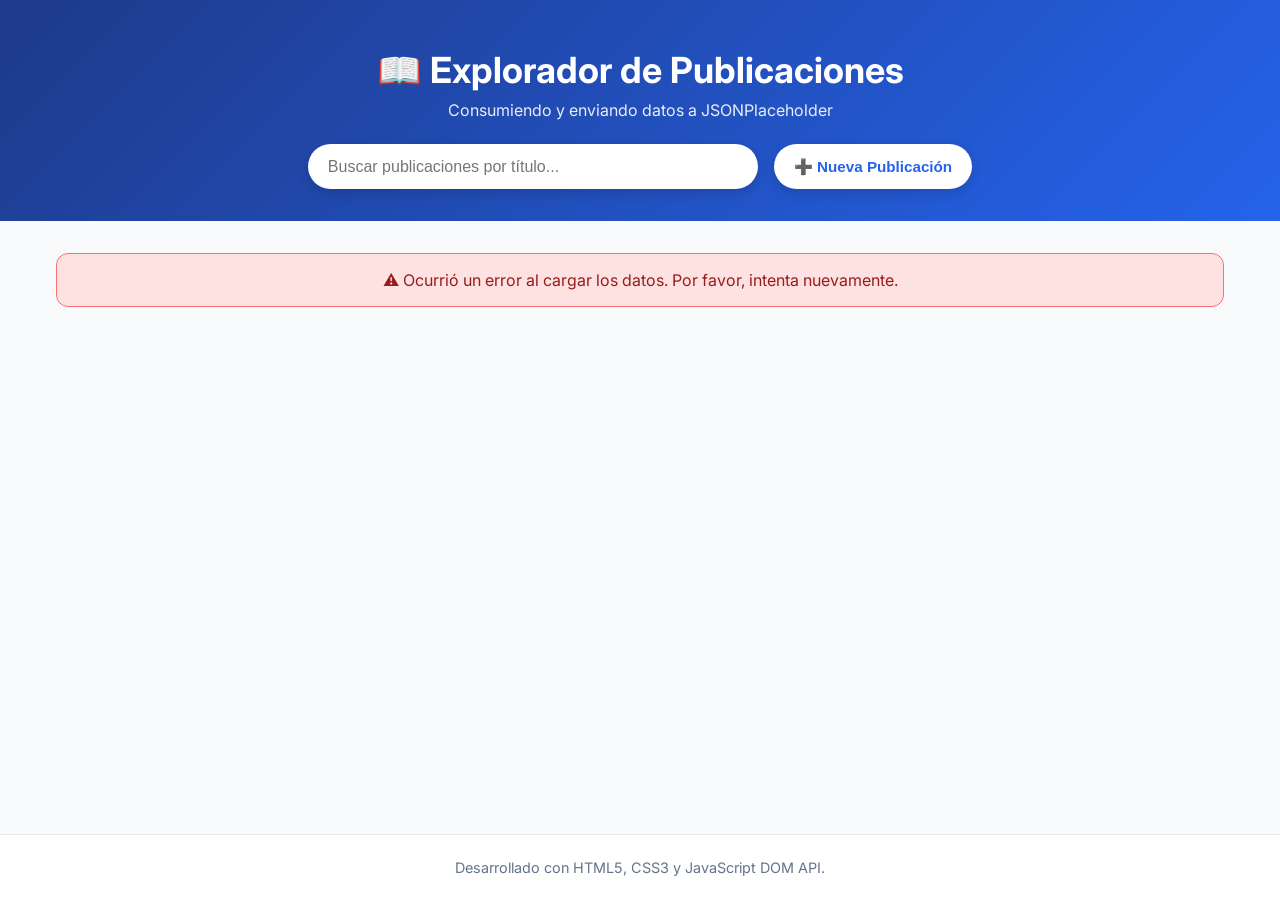
<file: index.html>
<!DOCTYPE html>
<html lang="es">
<head>
    <meta charset="UTF-8">
    <meta name="viewport" content="width=device-width, initial-scale=1.0">
    <title>Explorador de Publicaciones | JSONPlaceholder</title>

    <link rel="stylesheet" href="./WEB-DOM-API/STYLES/style.css">

    <link href="https://fonts.googleapis.com/css2?family=Inter:wght@300;400;500;600;700&display=swap" rel="stylesheet">
</head>
<body>

    <header class="app-header">
        <div class="header-container">
            <h1>📖 Explorador de Publicaciones</h1>
            <p>Consumiendo y enviando datos a JSONPlaceholder</p>

            <div class="header-actions">
                <div class="search-box">
                    <input
                        type="text"
                        id="search-input"
                        placeholder="Buscar publicaciones por título..."
                        autocomplete="off"
                    >
                </div>

                <button id="open-modal-btn" class="btn-primary">
                    ➕ Nueva Publicación
                </button>
            </div>
        </div>
    </header>

    <main class="app-main">

        <div id="loading-spinner" class="spinner-container hidden">
            <div class="spinner"></div>
            <p>Cargando publicaciones...</p>
        </div>

        <div id="error-message" class="error-container hidden">
            <p>⚠️ Ocurrió un error al cargar los datos. Por favor, intenta nuevamente.</p>
        </div>

        <section id="posts-container" class="posts-grid"></section>

    </main>

    <!-- Ventana para crear publicaciones -->
    <div id="post-modal" class="modal hidden">
        <div class="modal-content">

            <span id="close-modal-btn" class="close-btn">&times;</span>

            <h2>Crear Nueva Publicación</h2>

            <form id="new-post-form">

                <div class="form-group">
                    <label for="new-title">Título</label>
                    <input
                        type="text"
                        id="new-title"
                        required
                        placeholder="Ej. Mi primer post con fetch..."
                    >
                </div>

                <div class="form-group">
                    <label for="new-body">Contenido</label>
                    <textarea
                        id="new-body"
                        rows="4"
                        required
                        placeholder="Escribe el contenido de tu publicación aquí..."
                    ></textarea>
                </div>

                <button type="submit" class="btn-primary full-width">
                    Publicar
                </button>

            </form>
        </div>
    </div>

    <!-- Ventana con información del usuario -->
    <div
        id="user-modal"
        class="modal hidden"
        role="dialog"
        aria-modal="true"
        aria-labelledby="user-modal-title"
    >
        <div class="modal-content user-modal-content">

            <button
                id="close-user-modal-btn"
                class="close-btn"
                type="button"
                aria-label="Cerrar ventana"
            >
                &times;
            </button>

            <h2 id="user-modal-title">Información del usuario</h2>

            <div class="user-details">

                <p>
                    <strong>Identificador:</strong>
                    <span id="detail-user-id"></span>
                </p>

                <p>
                    <strong>Nombre:</strong>
                    <span id="detail-user-name"></span>
                </p>

                <p>
                    <strong>Nombre de usuario:</strong>
                    <span id="detail-user-username"></span>
                </p>

                <p>
                    <strong>Correo electrónico:</strong>
                    <span id="detail-user-email"></span>
                </p>

                <p>
                    <strong>Teléfono:</strong>
                    <span id="detail-user-phone"></span>
                </p>

                <p>
                    <strong>Sitio web:</strong>
                    <span id="detail-user-website"></span>
                </p>

            </div>
        </div>
    </div>

    <footer class="app-footer">
        <p>Desarrollado con HTML5, CSS3 y JavaScript DOM API.</p>
    </footer>

    <script src="./WEB-DOM-API/SCRIPTS/app.js"></script>

</body>
</html>
</file>
<file: WEB-DOM-API/STYLES/style.css>
/* --- Variables y Configuración Global --- */
:root {
    --primary-color: #2563eb;
    --primary-hover: #1d4ed8;
    --bg-color: #f8fafc;
    --card-bg: #ffffff;
    --text-main: #1e293b;
    --text-muted: #64748b;
    --border-color: #e2e8f0;
    --shadow: 0 4px 6px -1px rgb(0 0 0 / 0.1), 0 2px 4px -2px rgb(0 0 0 / 0.1);
    --radius: 12px;
}

* {
    margin: 0;
    padding: 0;
    box-sizing: border-box;
}

body {
    font-family: 'Inter', sans-serif;
    background-color: var(--bg-color);
    color: var(--text-main);
    display: flex;
    flex-direction: column;
    min-height: 100vh;
}

/* --- Cabecera y Acciones --- */
.app-header {
    background: linear-gradient(135deg, #1e3a8a 0%, #2563eb 100%);
    color: white;
    padding: 3rem 1rem 2rem 1rem;
    text-align: center;
}

.header-container {
    max-width: 800px;
    margin: 0 auto;
}

.app-header h1 {
    font-size: 2.25rem;
    margin-bottom: 0.5rem;
}

.app-header p {
    font-size: 1rem;
    opacity: 0.9;
    margin-bottom: 1.5rem;
}

.header-actions {
    display: flex;
    gap: 1rem;
    justify-content: center;
    align-items: center;
    flex-wrap: wrap;
}

/* --- Buscador y Botones --- */
.search-box {
    flex: 1;
    min-width: 280px;
    max-width: 450px;
}

.search-box input {
    width: 100%;
    padding: 0.85rem 1.25rem;
    font-size: 1rem;
    border: none;
    border-radius: 50px;
    outline: none;
    box-shadow: 0 4px 12px rgba(0, 0, 0, 0.15);
}

.btn-primary {
    background-color: #ffffff;
    color: var(--primary-color);
    border: none;
    padding: 0.85rem 1.25rem;
    border-radius: 50px;
    font-weight: 600;
    font-size: 0.95rem;
    cursor: pointer;
    box-shadow: 0 4px 12px rgba(0, 0, 0, 0.15);
    transition: transform 0.2s ease, background-color 0.2s ease;
    white-space: nowrap;
}

.btn-primary:hover {
    transform: translateY(-2px);
    background-color: #f1f5f9;
}

/* --- Modal (Ventana Emergente) --- */
.modal {
    position: fixed;
    top: 0;
    left: 0;
    width: 100%;
    height: 100%;
    background-color: rgba(0, 0, 0, 0.6);
    display: flex;
    justify-content: center;
    align-items: center;
    z-index: 1000;
    padding: 1rem;
}

.modal-content {
    background-color: #ffffff;
    color: var(--text-main);
    padding: 2rem;
    border-radius: var(--radius);
    width: 100%;
    max-width: 500px;
    position: relative;
    box-shadow: 0 20px 25px -5px rgb(0 0 0 / 0.2);
    animation: modalPop 0.3s ease;
}

@keyframes modalPop {
    0% { transform: scale(0.9); opacity: 0; }
    100% { transform: scale(1); opacity: 1; }
}

.close-btn {
    position: absolute;
    top: 1rem;
    right: 1.25rem;
    font-size: 1.5rem;
    cursor: pointer;
    color: var(--text-muted);
    transition: color 0.2s;
}

.close-btn:hover {
    color: var(--text-main);
}

.modal-content h2 {
    margin-bottom: 1.25rem;
    font-size: 1.25rem;
    color: var(--primary-color);
}

.form-group {
    margin-bottom: 1rem;
    text-align: left;
}

.form-group label {
    display: block;
    margin-bottom: 0.4rem;
    font-weight: 500;
    font-size: 0.9rem;
}

.form-group input,
.form-group textarea {
    width: 100%;
    padding: 0.75rem 1rem;
    border: 1px solid var(--border-color);
    border-radius: 8px;
    font-family: inherit;
    font-size: 0.95rem;
    outline: none;
    transition: border-color 0.2s;
}

.form-group input:focus,
.form-group textarea:focus {
    border-color: var(--primary-color);
    box-shadow: 0 0 0 3px rgba(37, 99, 235, 0.1);
}

.full-width {
    width: 100%;
    border-radius: 8px !important;
    background-color: var(--primary-color) !important;
    color: white !important;
}

.full-width:hover {
    background-color: var(--primary-hover) !important;
}

/* --- Cuadrícula y Tarjetas --- */
.app-main {
    flex: 1;
    max-width: 1200px;
    width: 100%;
    margin: 2rem auto;
    padding: 0 1rem;
}

.posts-grid {
    display: grid;
    grid-template-columns: repeat(auto-fill, minmax(320px, 1fr));
    gap: 1.5rem;
}

.post-card {
    background-color: var(--card-bg);
    border: 1px solid var(--border-color);
    border-radius: var(--radius);
    padding: 1.5rem;
    box-shadow: var(--shadow);
    display: flex;
    flex-direction: column;
    justify-content: space-between;
    transition: transform 0.2s ease, box-shadow 0.2s ease;
}

.post-card:hover {
    transform: translateY(-4px);
    box-shadow: 0 10px 15px -3px rgb(0 0 0 / 0.1);
}

.post-title {
    font-size: 1.15rem;
    font-weight: 600;
    color: var(--primary-color);
    margin-bottom: 0.75rem;
    line-height: 1.4;
    text-transform: capitalize;
}

.post-body {
    font-size: 0.95rem;
    color: var(--text-muted);
    line-height: 1.5;
    margin-bottom: 1.25rem;
}

.post-author {
    font-size: 0.85rem;
    font-weight: 500;
    color: var(--text-main);
    background-color: #f1f5f9;
    padding: 0.4rem 0.8rem;
    border-radius: 6px;
    align-self: flex-start;
}

/* --- Estados --- */
.hidden {
    display: none !important;
}

.spinner-container {
    text-align: center;
    padding: 3rem;
}

.spinner {
    width: 45px;
    height: 45px;
    border: 4px solid var(--border-color);
    border-top: 4px solid var(--primary-color);
    border-radius: 50%;
    animation: spin 0.8s linear infinite;
    margin: 0 auto 1rem auto;
}

@keyframes spin {
    0% { transform: rotate(0deg); }
    100% { transform: rotate(360deg); }
}

.error-container {
    background-color: #fee2e2;
    color: #991b1b;
    padding: 1rem;
    border-radius: var(--radius);
    text-align: center;
    border: 1px solid #f87171;
}

.app-footer {
    text-align: center;
    padding: 1.5rem;
    background-color: #ffffff;
    border-top: 1px solid var(--border-color);
    color: var(--text-muted);
    font-size: 0.9rem;
}

/* --- Interacción de las tarjetas y modal de datos del usuario --- */
.post-card {
    cursor: pointer;
}
.post-card:focus-visible {
    outline: 3px solid var(--primary-color);
    outline-offset: 3px;
}
.user-modal-content {
    max-width: 520px;
}
.user-details {
    display: grid;
    gap: 0.8rem;
}
.user-details p {
    padding: 0.7rem 0.85rem;
    border-radius: 8px;
    background: #f8fafc;
    overflow-wrap: anywhere;
    line-height: 1.45;
}
.user-details strong {
    display: inline-block;
    min-width: 95px;
    color: var(--primary-color);
}
</file>
